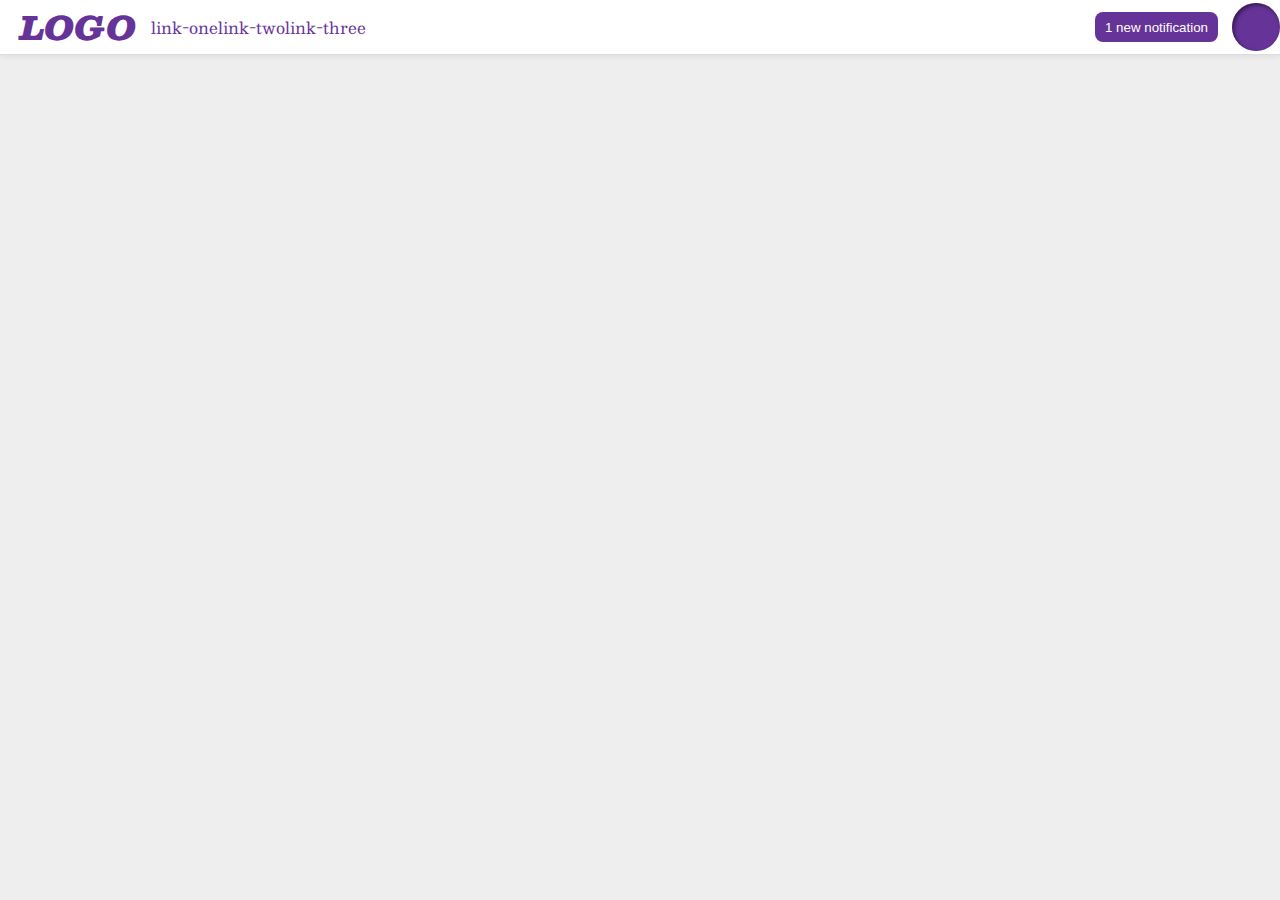
<file: flex/03-flex-header-2/index.html>
<!DOCTYPE html>
<html lang="en">
  <head>
    <meta charset="UTF-8">
    <meta http-equiv="X-UA-Compatible" content="IE=edge">
    <meta name="viewport" content="width=device-width, initial-scale=1.0">
    <title>Flex Header 2</title>
    <link rel="stylesheet" href="style.css">
  </head>
  <body>
    <div class="header">
      <div class="left-content">
      <div class="logo">
        LOGO
      </div>
      <ul class="links">
        <li><a href="https://google.com">link-one</a></li>
        <li><a href="https://google.com">link-two</a></li>
        <li><a href="https://google.com">link-three</a></li>
      </ul>
      </div>
      
      <div class="right-content">
      <button class="notifications">
        1 new notification
      </button>
      <div class="profile-image"></div>
      </div>
    </div>
  </body>
</html>
</file>
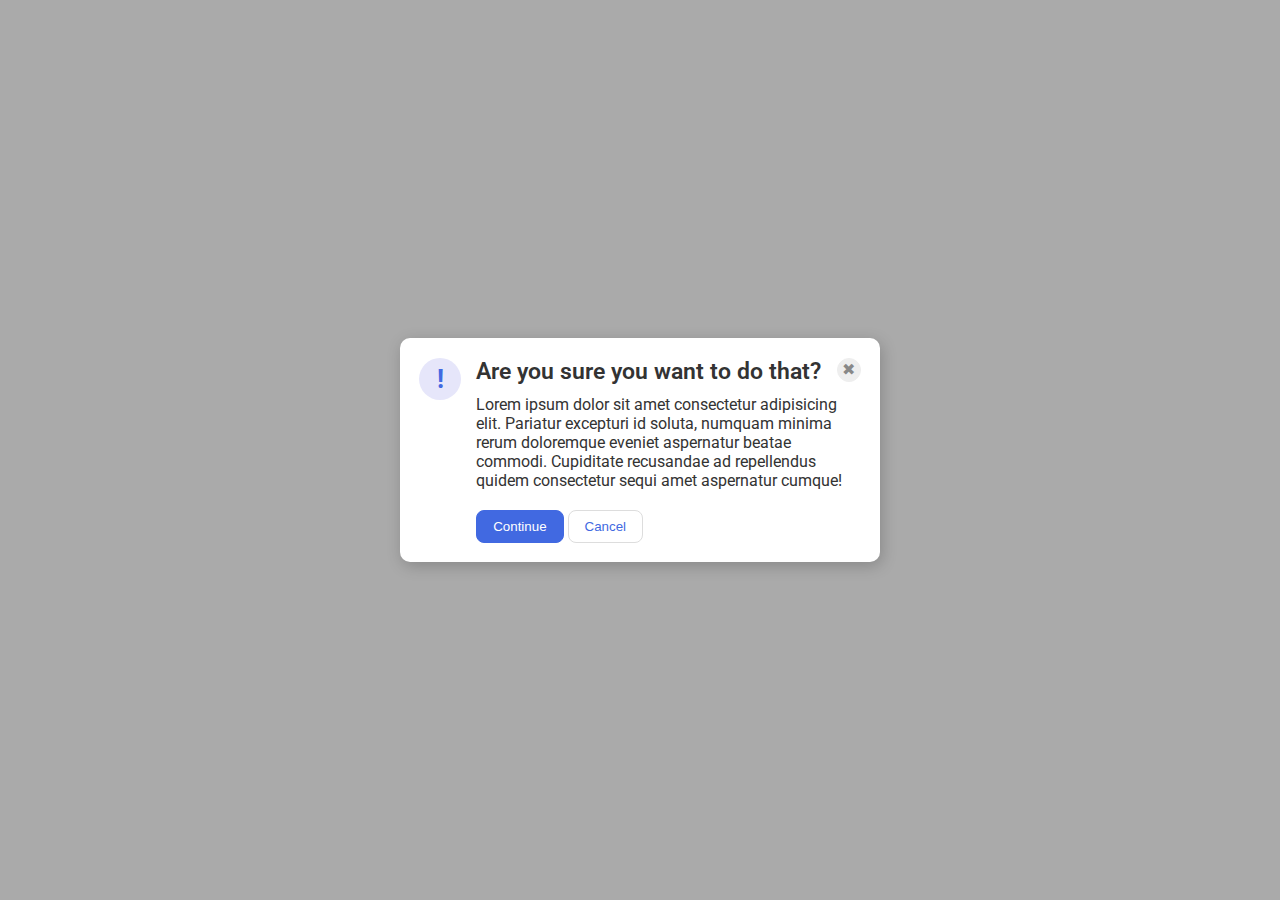
<file: flex/05-flex-modal/index.html>
<!DOCTYPE html>
<html lang="en">
  <head>
    <meta charset="UTF-8">
    <meta http-equiv="X-UA-Compatible" content="IE=edge">
    <meta name="viewport" content="width=device-width, initial-scale=1.0">
    <link rel="stylesheet" href="style.css">
    <title>Modal</title>
  </head>
  <body>
    <div class="modal">
      <div class="content">
      <div class="icon">!</div>

      <div class="container">
      
        <div class="header">
      <div>Are you sure you want to do that?</div>
      <button class="close-button">✖</button>
      </div>
      
      <div class="text">Lorem ipsum dolor sit amet consectetur adipisicing elit. Pariatur excepturi id soluta, numquam minima rerum doloremque eveniet aspernatur beatae commodi. Cupiditate recusandae ad repellendus quidem consectetur sequi amet aspernatur cumque!</div>
      
      <div class="buttons">
      <button class="continue">Continue</button>
      <button class="cancel">Cancel</button>
    </div>
    </div>
      </div>
    </div>
  </body>
</html>
</file>
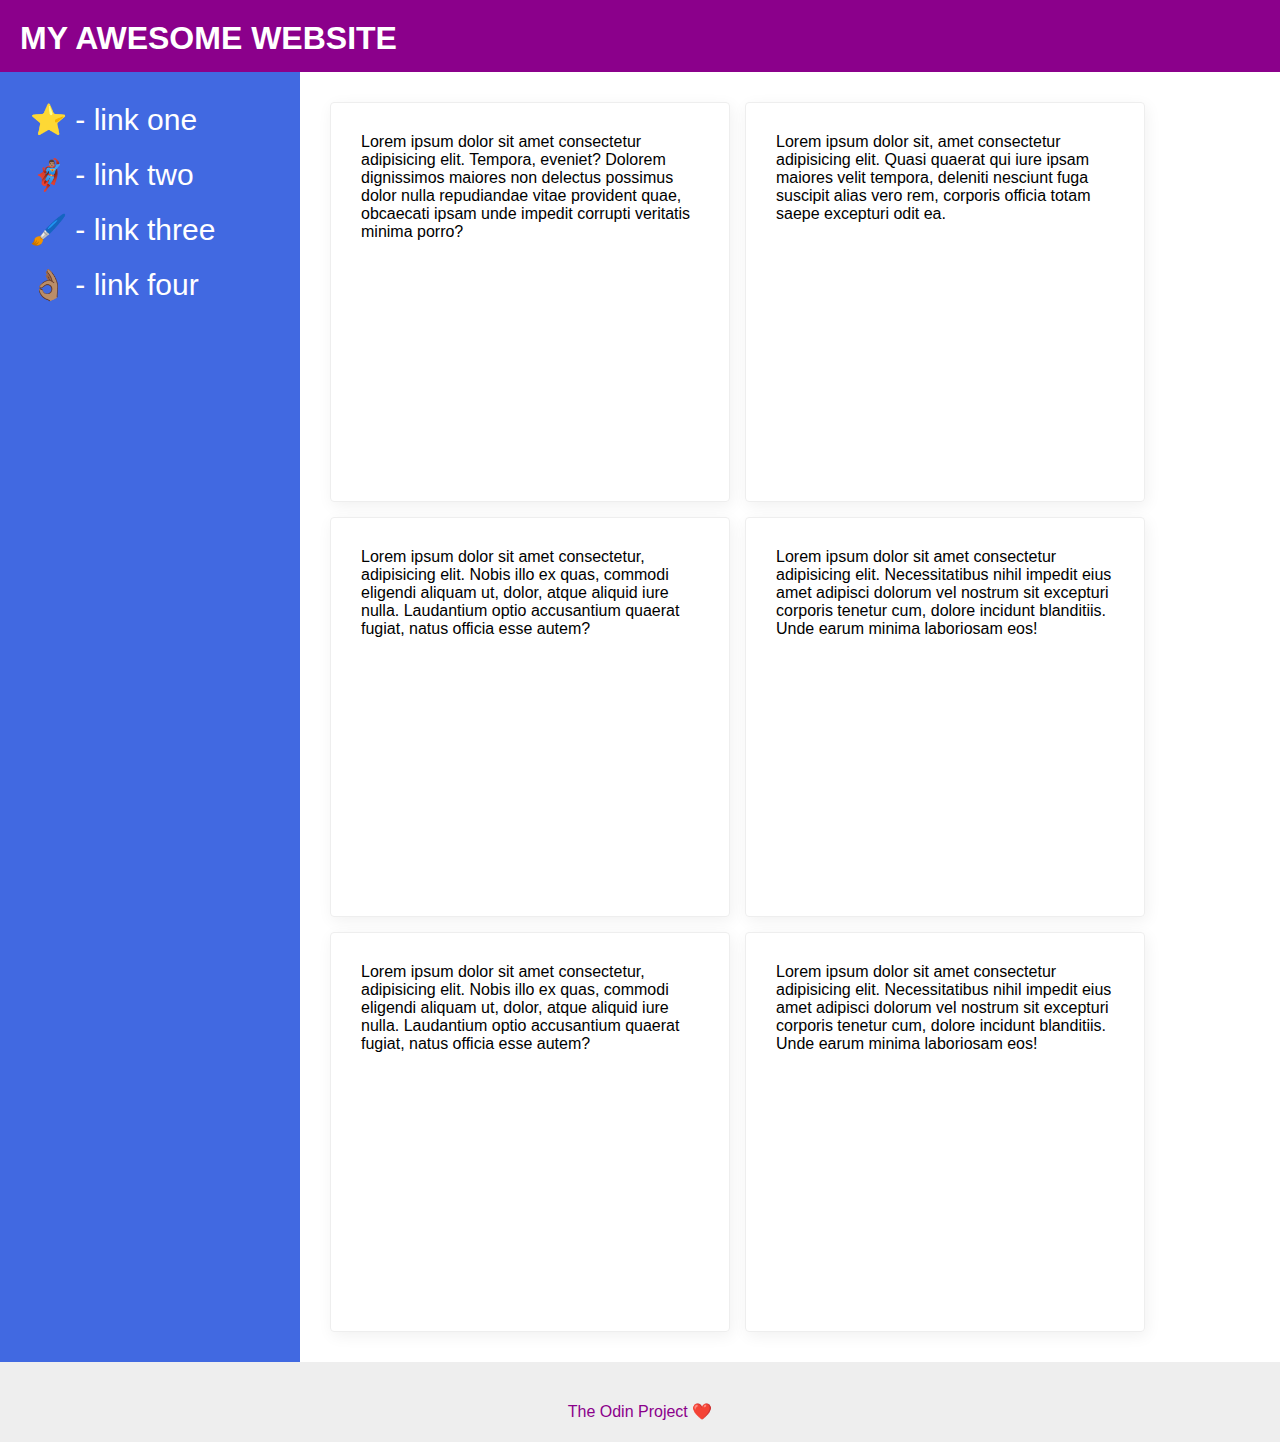
<file: flex/07-flex-layout-2/index.html>
<!DOCTYPE html>
<html lang="en">
  <head>
    <meta charset="UTF-8">
    <meta http-equiv="X-UA-Compatible" content="IE=edge">
    <meta name="viewport" content="width=device-width, initial-scale=1.0">
    <title>The Holy Grail</title>
    <link rel="stylesheet" href="style.css">
  </head>
  <body>
    <div class="header">
      MY AWESOME WEBSITE
    </div>
    
    <div class="sidebar-card-container">
    <div class="sidebar">
      <ul>
        <li><a href="#">⭐ - link one</a></li>
        <li><a href="#">🦸🏽‍♂️ - link two</a></li>
        <li><a href="#">🖌️ - link three</a></li>
        <li><a href="#">👌🏽 - link four</a></li>
      </ul>
    </div>
    <div class="card-container">
    <div class="card">Lorem ipsum dolor sit amet consectetur adipisicing elit. Tempora, eveniet? Dolorem dignissimos maiores non delectus possimus dolor nulla repudiandae vitae provident quae, obcaecati ipsam unde impedit corrupti veritatis minima porro?</div>
    <div class="card">Lorem ipsum dolor sit, amet consectetur adipisicing elit. Quasi quaerat qui iure ipsam maiores velit tempora, deleniti nesciunt fuga suscipit alias vero rem, corporis officia totam saepe excepturi odit ea.</div>
    <div class="card">Lorem ipsum dolor sit amet consectetur, adipisicing elit. Nobis illo ex quas, commodi eligendi aliquam ut, dolor, atque aliquid iure nulla. Laudantium optio accusantium quaerat fugiat, natus officia esse autem?</div>
    <div class="card">Lorem ipsum dolor sit amet consectetur adipisicing elit. Necessitatibus nihil impedit eius amet adipisci dolorum vel nostrum sit excepturi corporis tenetur cum, dolore incidunt blanditiis. Unde earum minima laboriosam eos!</div>
    <div class="card">Lorem ipsum dolor sit amet consectetur, adipisicing elit. Nobis illo ex quas, commodi eligendi aliquam ut, dolor, atque aliquid iure nulla. Laudantium optio accusantium quaerat fugiat, natus officia esse autem?</div>
    <div class="card">Lorem ipsum dolor sit amet consectetur adipisicing elit. Necessitatibus nihil impedit eius amet adipisci dolorum vel nostrum sit excepturi corporis tenetur cum, dolore incidunt blanditiis. Unde earum minima laboriosam eos!</div>
    </div>
    </div>

    <div class="footer">
      The Odin Project ❤️
    </div>
  </body>
</html>
</file>
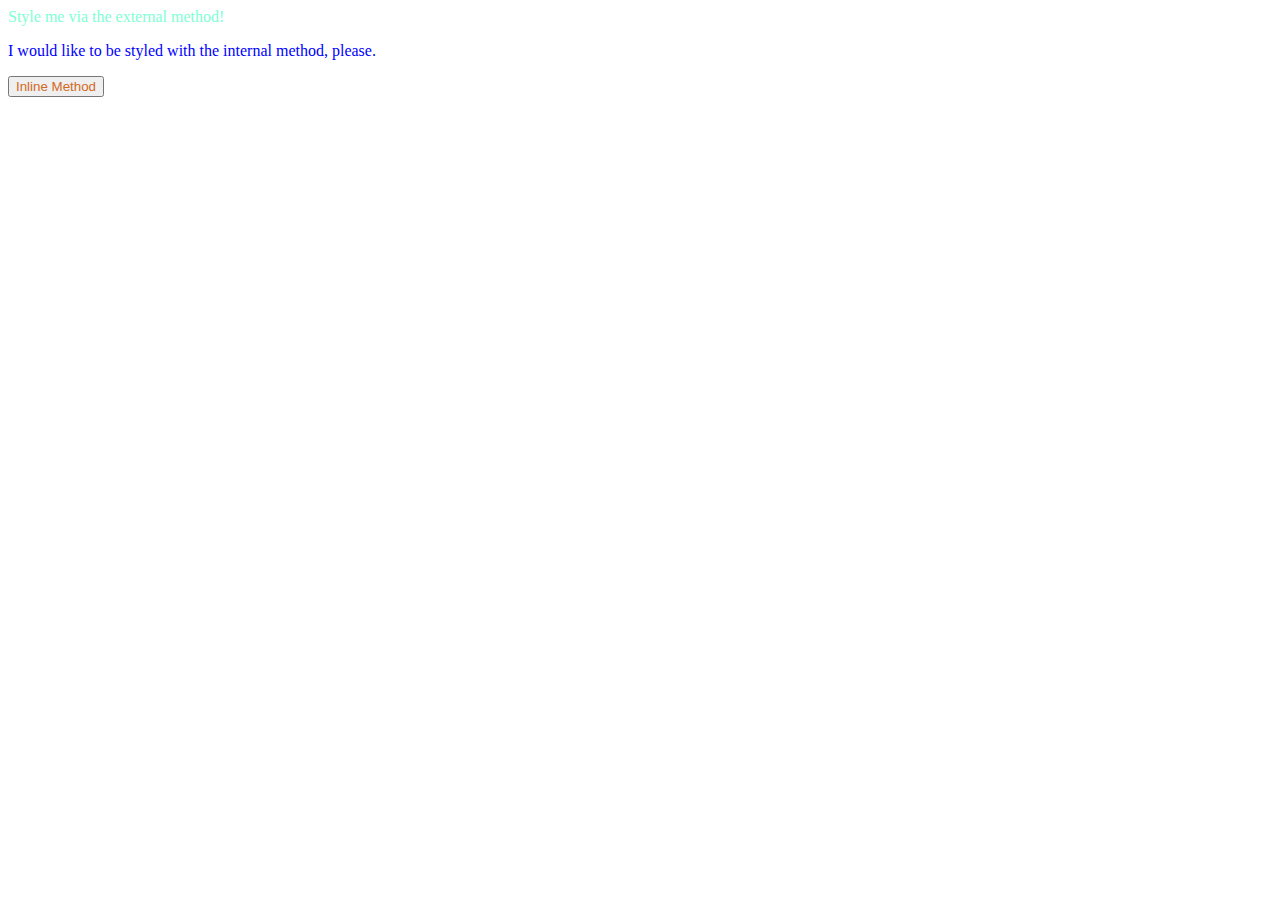
<file: foundations/01-css-methods/index.html>
<!DOCTYPE html>
<html lang="en">
  <head>
    <meta charset="UTF-8">
    <meta http-equiv="X-UA-Compatible" content="IE=edge">
    <meta name="viewport" content="width=device-width, initial-scale=1.0">
    <title>Methods for Adding CSS</title>
    <style>
      p{
        color: blue;
      }
    </style>
    <link rel="stylesheet" href="styles.css">
  </head>
  <body>
    <div>Style me via the external method!</div>
    <p>I would like to be styled with the internal method, please.</p>
    <button style="color: chocolate;">Inline Method</button>
  </body>
</html>
</file>
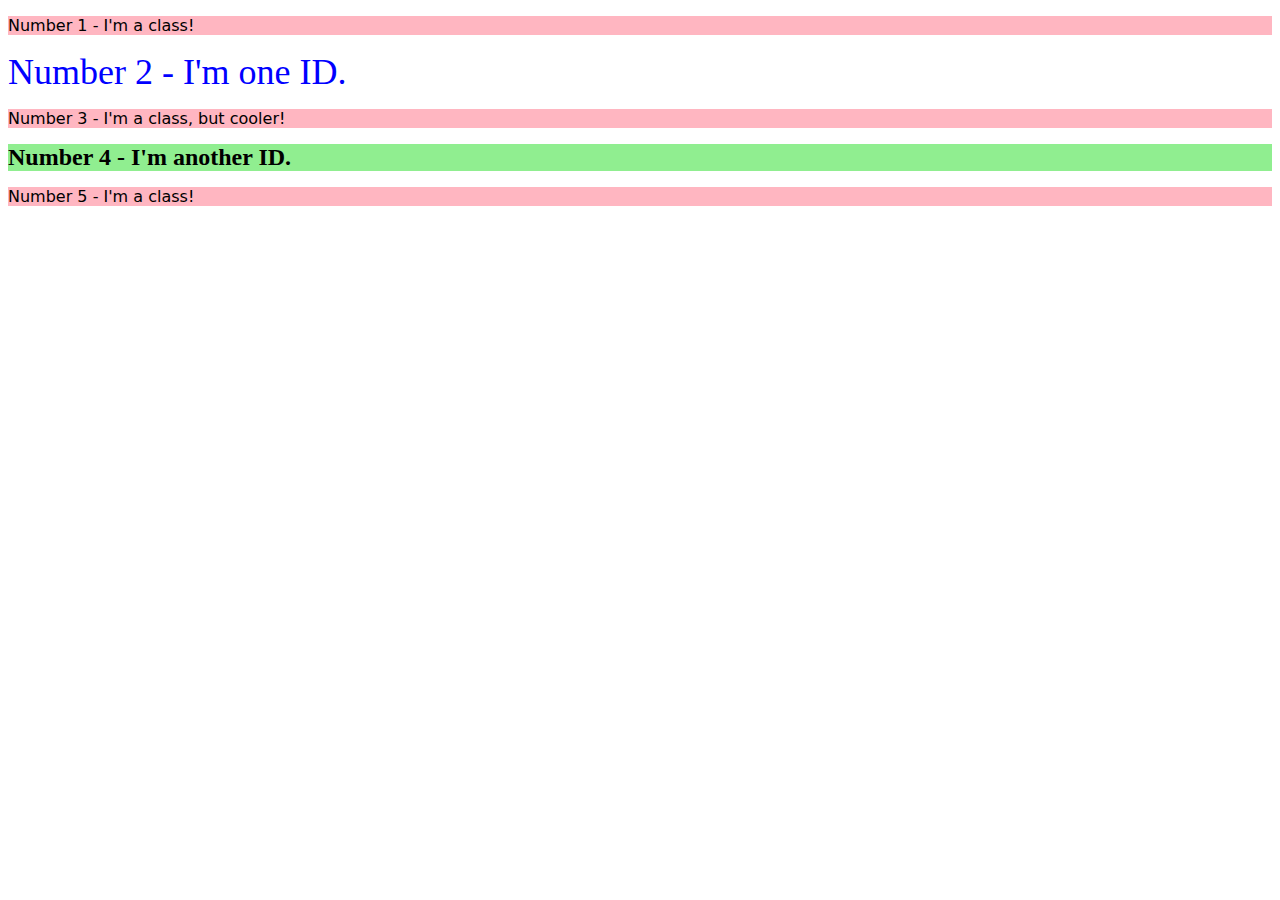
<file: foundations/02-class-id-selectors/index.html>
<!DOCTYPE html>
<html lang="en">
  <head>
    <meta charset="UTF-8">
    <meta http-equiv="X-UA-Compatible" content="IE=edge">
    <meta name="viewport" content="width=device-width, initial-scale=1.0">
    <title>Class and ID Selectors</title>
    <link rel="stylesheet" href="style.css">
  </head>
  <body>
    <p class="odd">Number 1 - I'm a class!</p>
    <div id="second-element">Number 2 - I'm one ID.</div>
    <p class="odd">Number 3 - I'm a class, but cooler!</p>
    <div id="fourth-element">Number 4 - I'm another ID.</div>
    <p class="odd">Number 5 - I'm a class!</p>
  </body>
</html>
</file>
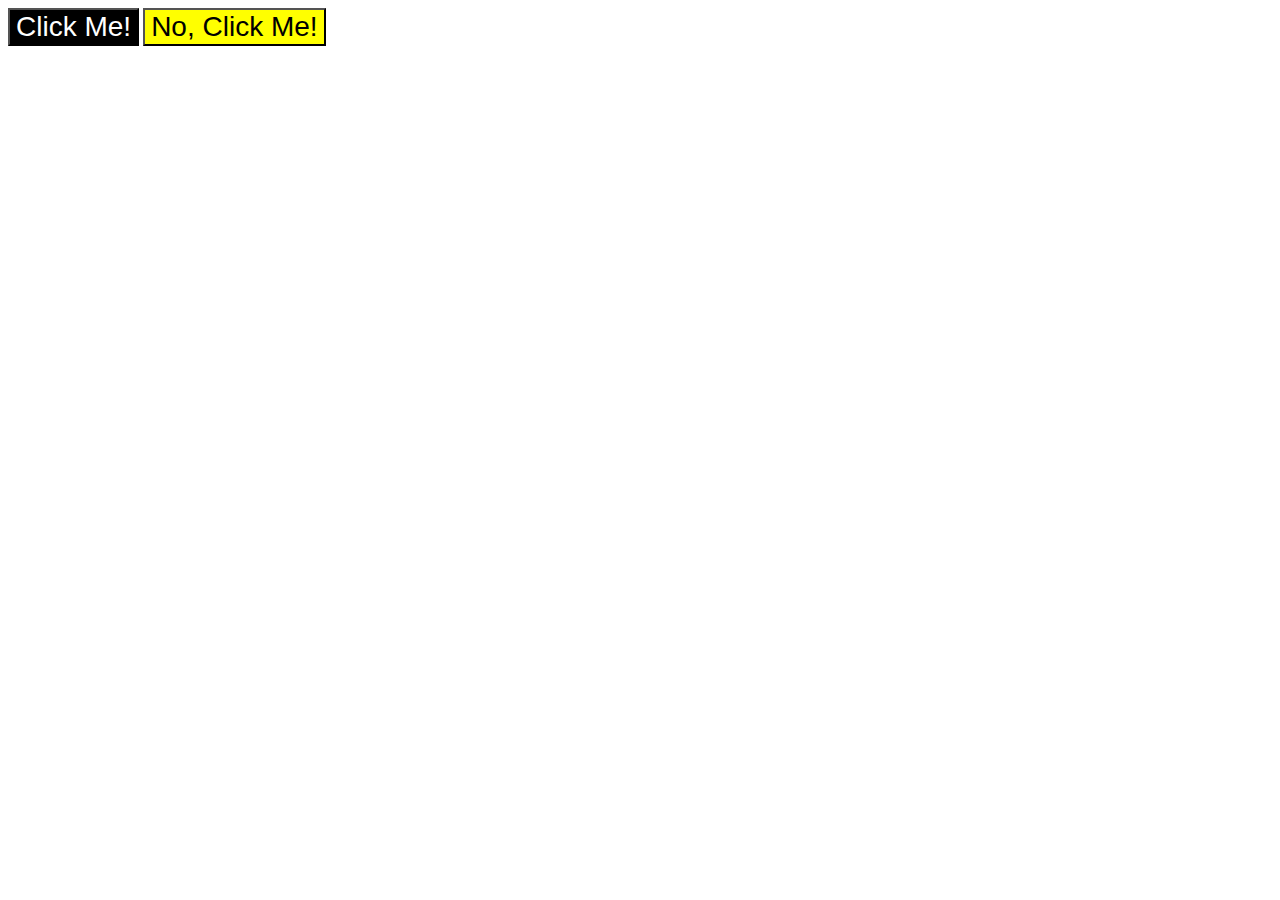
<file: foundations/03-grouping-selectors/index.html>
<!DOCTYPE html>
<html lang="en">
  <head>
    <meta charset="UTF-8">
    <meta http-equiv="X-UA-Compatible" content="IE=edge">
    <meta name="viewport" content="width=device-width, initial-scale=1.0">
    <title>Grouping Selectors</title>
    <link rel="stylesheet" href="style.css">
  </head>
  <body>
    <button id="clickme">Click Me!</button>
    <button id="no-clickme">No, Click Me!</button>
  </body>
</html>
</file>
<file: flex/03-flex-header-2/style.css>
/* this is some magical font-importing.  
you'll learn about it later. */
@import url('https://fonts.googleapis.com/css2?family=Besley:ital,wght@0,400;1,900&display=swap');
*{
  padding: 0;
  margin: 0;
  box-sizing: border-box;
}

body {
  margin: 0;
  background: #eee;
  font-family: Besley, serif;
}

.header {
  background: white;
  border-bottom: 1px solid #ddd;
  box-shadow: 0 0 8px rgba(0,0,0,.1);
  display: flex;
  align-items: center; 
  justify-content: space-between;
}

.profile-image {
  background: rebeccapurple;
  box-shadow: inset 2px 2px 4px rgba(0,0,0,.5);
  border-radius: 50%;
  width: 48px;
  height: 48px;
}

.logo {
  color: rebeccapurple;
  font-size: 32px;
  font-weight: 900;
  font-style: italic;
}

button {
  border: none;
  border-radius: 8px;
  background: rebeccapurple;
  color: white;
  padding: 2px 10px;
  height: 30px;
}

a {
  /* this removes the line under our links */
  text-decoration: none;
  color: rebeccapurple;
}

ul {
  list-style-type: none;
  display: inline-flex;
}


.right-content {
  display: inline-flex;
  gap: 14px;
  align-items: center;
}

.left-content {
  display: inline-flex;
  align-items: center;
  gap: 15px;
  margin: 0 20px;
}
</file>
<file: flex/05-flex-modal/style.css>
@import url('https://fonts.googleapis.com/css2?family=Roboto:wght@400;700&display=swap');

* {
  box-sizing: border-box;
  margin: 0;
  padding: 0;
}

html, body {
  height: 100%;
}

body {
  font-family: Roboto, sans-serif;
  margin: 0;
  background: #aaa;
  color: #333;
  /* I'll give you this one for free lol */
  display: flex;
  align-items: center;
  justify-content: center;
}

.modal {
  background: white;
  width: 480px;
  border-radius: 10px;
  box-shadow: 2px 4px 16px rgba(0,0,0,.2);
}

.icon {
  color: royalblue;
  font-size: 26px;
  font-weight: 700;
  background: lavender;
  width: 42px;
  height: 42px;
  border-radius: 50%;
  display: flex;
  align-items: center;
  justify-content: center;

  flex-shrink: 0;
}

.close-button {
  background: #eee;
  border-radius: 50%;
  color: #888;
  font-weight: 400;
  font-size: 16px;
  height: 24px;
  width: 24px;
  display: flex;
  align-items: center;
  justify-content: center;
  border: 1px solid #eee;
  padding: 0;
}

button {
  cursor: pointer;
  padding: 8px 16px;
  border-radius: 8px;
}

button.continue {
  background: royalblue;
  border: 1px solid royalblue;
  color: white;
}

button.cancel {
  background: white;
  border: 1px solid #ddd;
  color: royalblue;
}
/*  */

.content {
  display: inline-flex;
  flex-direction: row;
  margin: 4% 4%;
  justify-content: space-between;
  gap: 15px;
}

.header {
  font-weight: 600;
  font-size: 23px;
  display: flex;
  justify-content: space-between;
  margin-bottom: 10px;
}

.buttons {
  margin-top: 10px;
}

.container {
  gap: 10px;
}

.text {
  margin-bottom: 20px;
}
</file>
<file: flex/07-flex-layout-2/style.css>
* {
  box-sizing: border-box;
  margin: 0;
  padding: 0;
}

body {
  font-family: -apple-system, BlinkMacSystemFont, 'Segoe UI', Roboto, Oxygen, Ubuntu, Cantarell, 'Open Sans', 'Helvetica Neue', sans-serif;
  margin: 0;
  min-height: 100vh;
  display: flex;
  flex-direction: column;
  justify-content: space-between;
}

.header {
  height: 72px;
  background: darkmagenta;
  color: white;
  font-size: 32px;
  font-weight: 900;
  padding: 20px;
}

.footer {
  height: 72px;
  background: #eee;
  color: darkmagenta;
  padding: 40px;
  text-align: center;
}

.sidebar {
  width: 300px;
  background: royalblue;
  box-sizing: border-box;
  padding: 20px;
}

.card {
  border: 1px solid #eee;
  box-shadow: 2px 4px 16px rgba(0,0,0,.06);
  border-radius: 4px;
}

.sidebar-card-container {
  flex: 1;
  display: flex;
  flex-direction: row;
}

.card-container{
  display: flex;
  padding: 30px;
  flex: 1 1 40%;
  gap: 15px;
  flex-wrap: wrap;
  
}

.card{
  height: 400px;
  width: 400px;
  padding: 30px;
}

a,
a:visited {
  text-decoration: none;
  font-size: 30px;
  color: white;

  
}

ul {
  list-style-type: none;
}
li {
  padding: 10px;
}
</file>
<file: foundations/01-css-methods/styles.css>
div{
    color: aquamarine;
}
</file>
<file: foundations/02-class-id-selectors/style.css>
.odd {
    background-color: lightpink;
    font-family: Verdana, "DejaVu Sans", sans-serif;
}
#second-element {
    color: blue;
    font-size: 36px;
}
#fourth-element{
    background-color: lightgreen;
    /* for strong text is actually font-weight: bold; */
    font-weight: bold;
    font-size: 24px;
}
</file>
<file: foundations/03-grouping-selectors/style.css>
#clickme, #no-clickme {
    border-radius: 0%;
    font-size: 28px;
    font-family: Helvetica, "Times New Romans", sans-serif;
}

#clickme {
    background-color: black;
    color: white;
}

#no-clickme {
    background-color: yellow;
}
</file>
